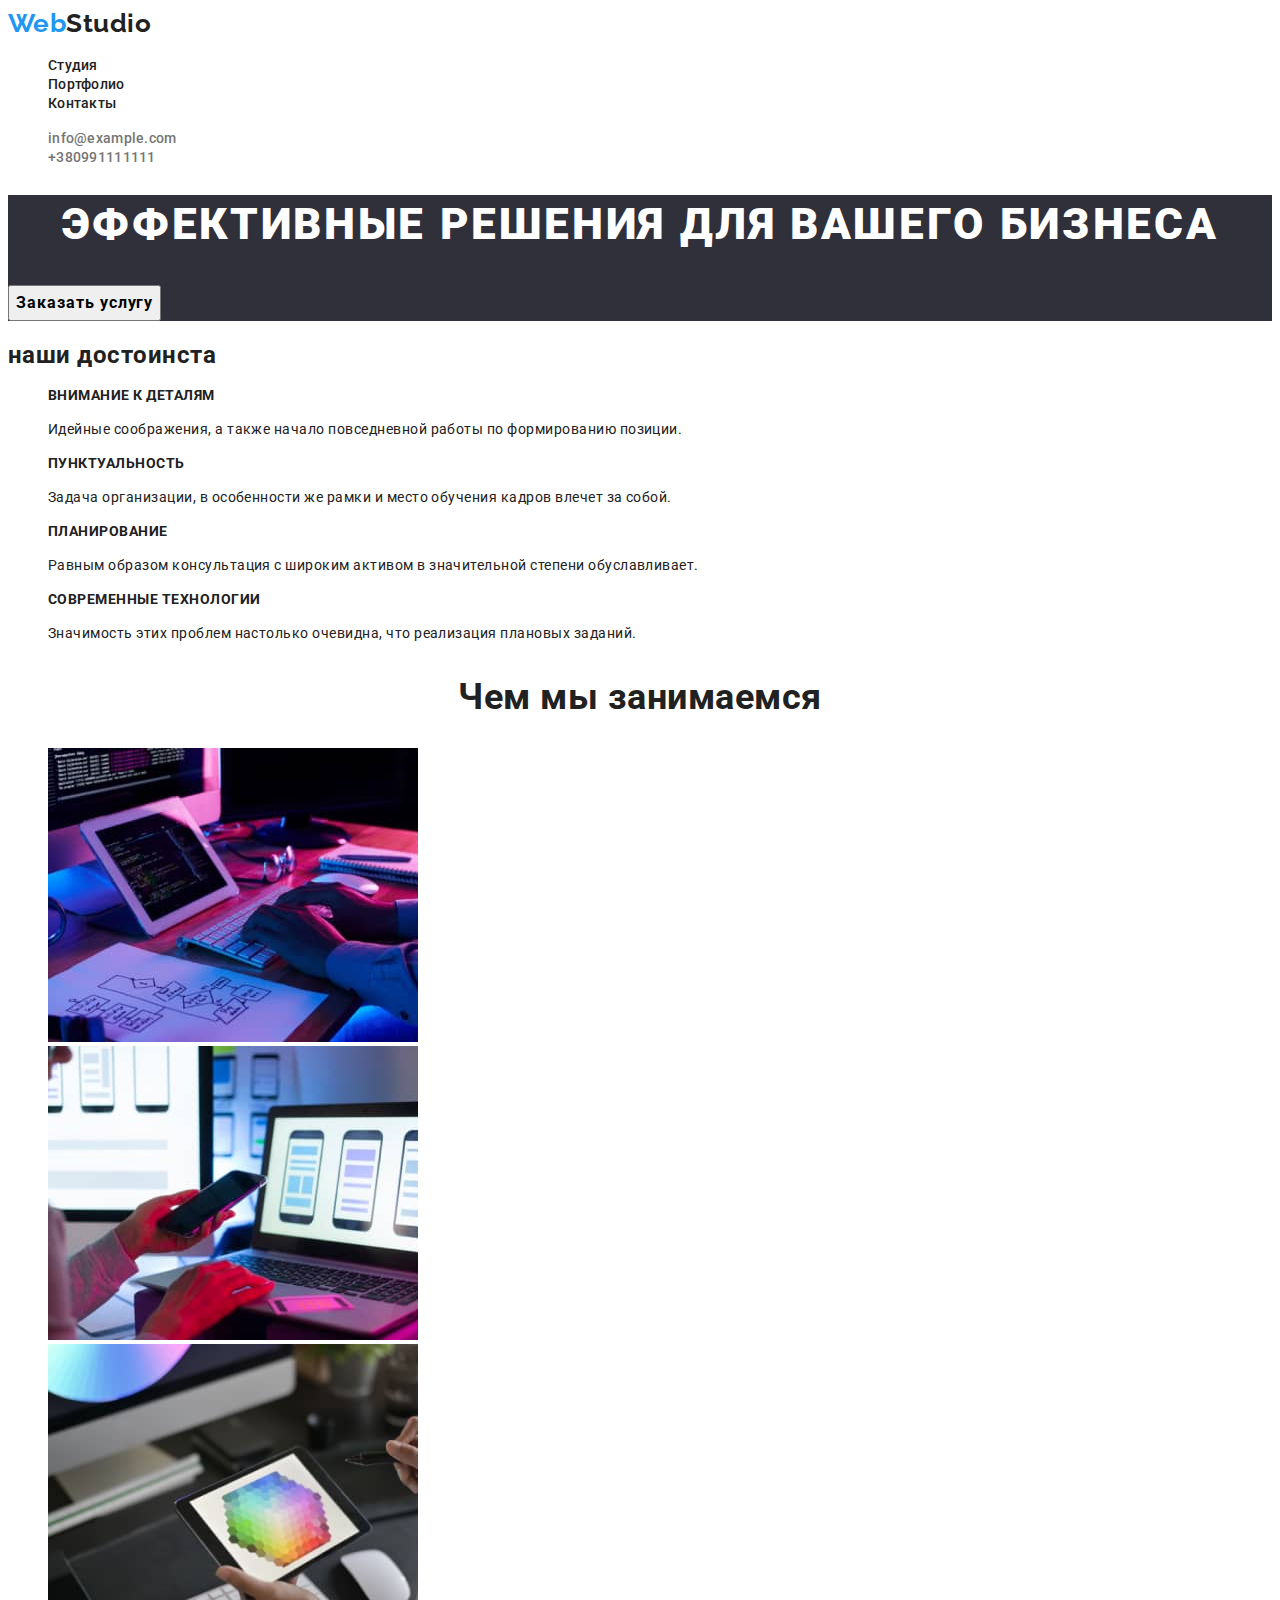
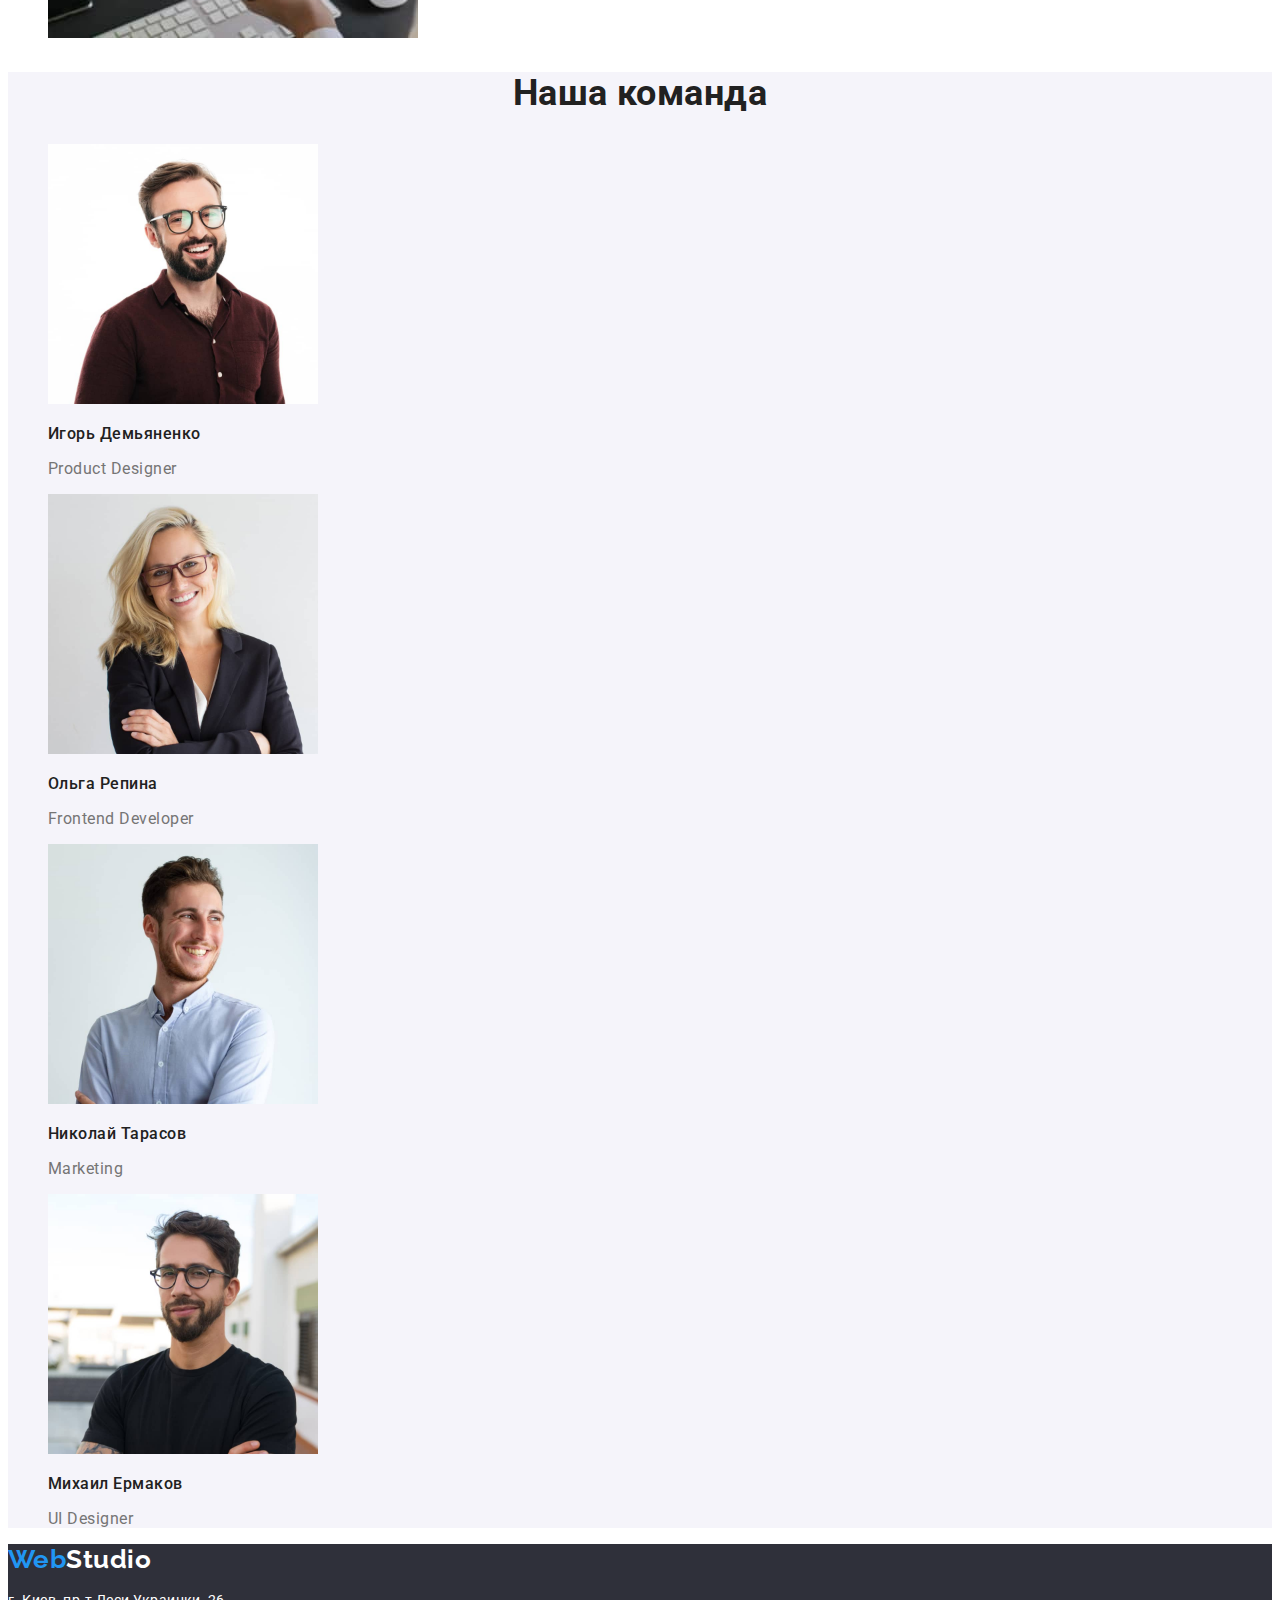
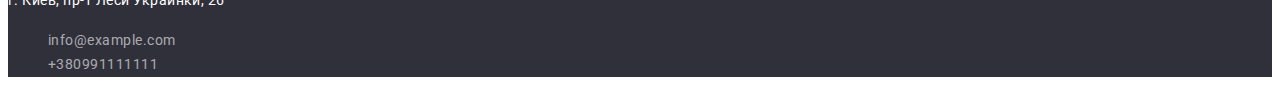
<file: index.html>
<!DOCTYPE html>
<html lang="ru">

<head>
    <meta charset="UTF-8">
    <meta http-equiv="X-UA-Compatible" content="IE=edge">
    <meta name="viewport" content="width=device-width, initial-scale=1.0">
    <title>portfolio</title>
    <link rel="preconnect" href="https://fonts.googleapis.com">
    <link rel="preconnect" href="https://fonts.gstatic.com" crossorigin>
    <link href="https://fonts.googleapis.com/css2?family=Raleway:wght@700&family=Roboto:wght@400;500;700;900&display=swap"
        rel="stylesheet">
    <link rel="stylesheet" href="./css/style.css">
</head>

<body>
    <!-- шапка сайта -->
    <header class="white-background">       
            <a class="web-studio" href="">Web<span class="header-logo">Studio</span></a>
        <nav>
            <ul class="list-off">
                <li><a class="link header-link" href="">Студия</a></li>
                <li><a class="link header-link" href="./portfolio.html">Портфолио</a></li>
                <li><a class="link header-link" href="">Контакты</a></li>
            </ul>
        </nav>
            <ul class="list-off">
                <li><a class="link header-contact" href="mailto:info@example.com">info@example.com</a></li>
                <li><a class="link header-contact" href="tel:+380991111111">+380991111111</a></li>
            </ul>
    </header>
    
    <main>
        <section class="dark-background">
            <h1 class="hero-title">Эффективные решения для вашего бизнеса</h1>
            <button class="link order" type="button">Заказать услугу</button>
        </section>
        <!-- наши достоинста -->
        <section>
            <h2>наши достоинста</h2>
            <ul class="list-off">
                <li>
                    <h3 class="features">Внимание к деталям</h3>
                    <p class="dignity-subtitle">
                        Идейные соображения, а также начало повседневной работы по формированию позиции.
                    </p>
                </li>
                <li>
                    <h3 class="features">Пунктуальность</h3>
                    <p class="dignity-subtitle">Задача организации, в особенности же рамки и место обучения кадров влечет за собой.</p>
                </li>
                <li>
                    <h3 class="features">Планирование</h3>
                    <p class="dignity-subtitle">Равным образом консультация с широким активом в значительной степени обуславливает.</p>
                </li>
                <li>
                    <h3 class="features">Современные технологии</h3>
                    <p class="dignity-subtitle">Значимость этих проблем настолько очевидна, что реализация плановых заданий.</p>
                </li>
            </ul>
        </section>
        <!-- Чем мы занимаемся -->
        <section class="white-background">
            <h2 class="headline">Чем мы занимаемся</h2>
            <ul class="list-off">
                <li>
                    <img src="./img/img.studio/pc.jpeg" alt="адаптация под пк" width="370">
                </li>
                <li>
                    <img src="./img/img.studio/mobile.jpeg" alt="адаптация под мобильный телефон" width="370">
                </li>
                <li>
                    <img src="./img/img.studio/tablet.jpeg" alt="адаптация под планшет" width="370">
                </li>
            </ul>
        </section>
        <!-- Наша команда -->
        <section class="grey-backround">
            <h2 class="headline">Наша команда</h2>
            <ul class="list-off">
                <li>
                    <img src="./img/img.studio/productdesigner.jpeg" alt="дизайнер" width="270">
                    <h3 class="team-developers">Игорь Демьяненко</h3>
                    <p class="team-subtitle" lang="en">Product Designer</p>
                </li>
                <li>
                    <img src="./img/img.studio/frontenddeveloper.jpeg" alt="фронтенд разработчик" width="270">
                    <h3 class="team-developers">Ольга Репина</h3>
                    <p class="team-subtitle">Frontend Developer</p>
                </li>
                <li>
                    <img src="./img/img.studio/marketing.jpeg" alt="маркетинг" width="270">
                    <h3 class="team-developers">Николай Тарасов</h3>
                    <p class="team-subtitle">Marketing</p>
                </li>
                <li>
                    <img src="./img/img.studio/uidesigner.jpeg" alt="ю ай дизайнер" width="270">
                    <h3 class="team-developers">Михаил Ермаков</h3>
                    <p class="team-subtitle">UI Designer</p>
                </li>
            </ul>
        </section>
    </main>
    <!-- подвал -->
    <footer class="dark-background">
        <a class="web-studio" href="">Web<span class="footer-logo">Studio</span></a>
        <address>
            <p class="footer-location">г. Киев, пр-т Леси Украинки, 26</p>
            <ul class="list-off">
                <li><a class="link footer-link" href="mailto:info@example.com">info@example.com</a></li>
                <li><a class="link footer-link" href="tel:+380991111111">+380991111111</a></li>
            </ul>
        </address>
    </footer>
    
    
    </body>
    
    </html>
</file>
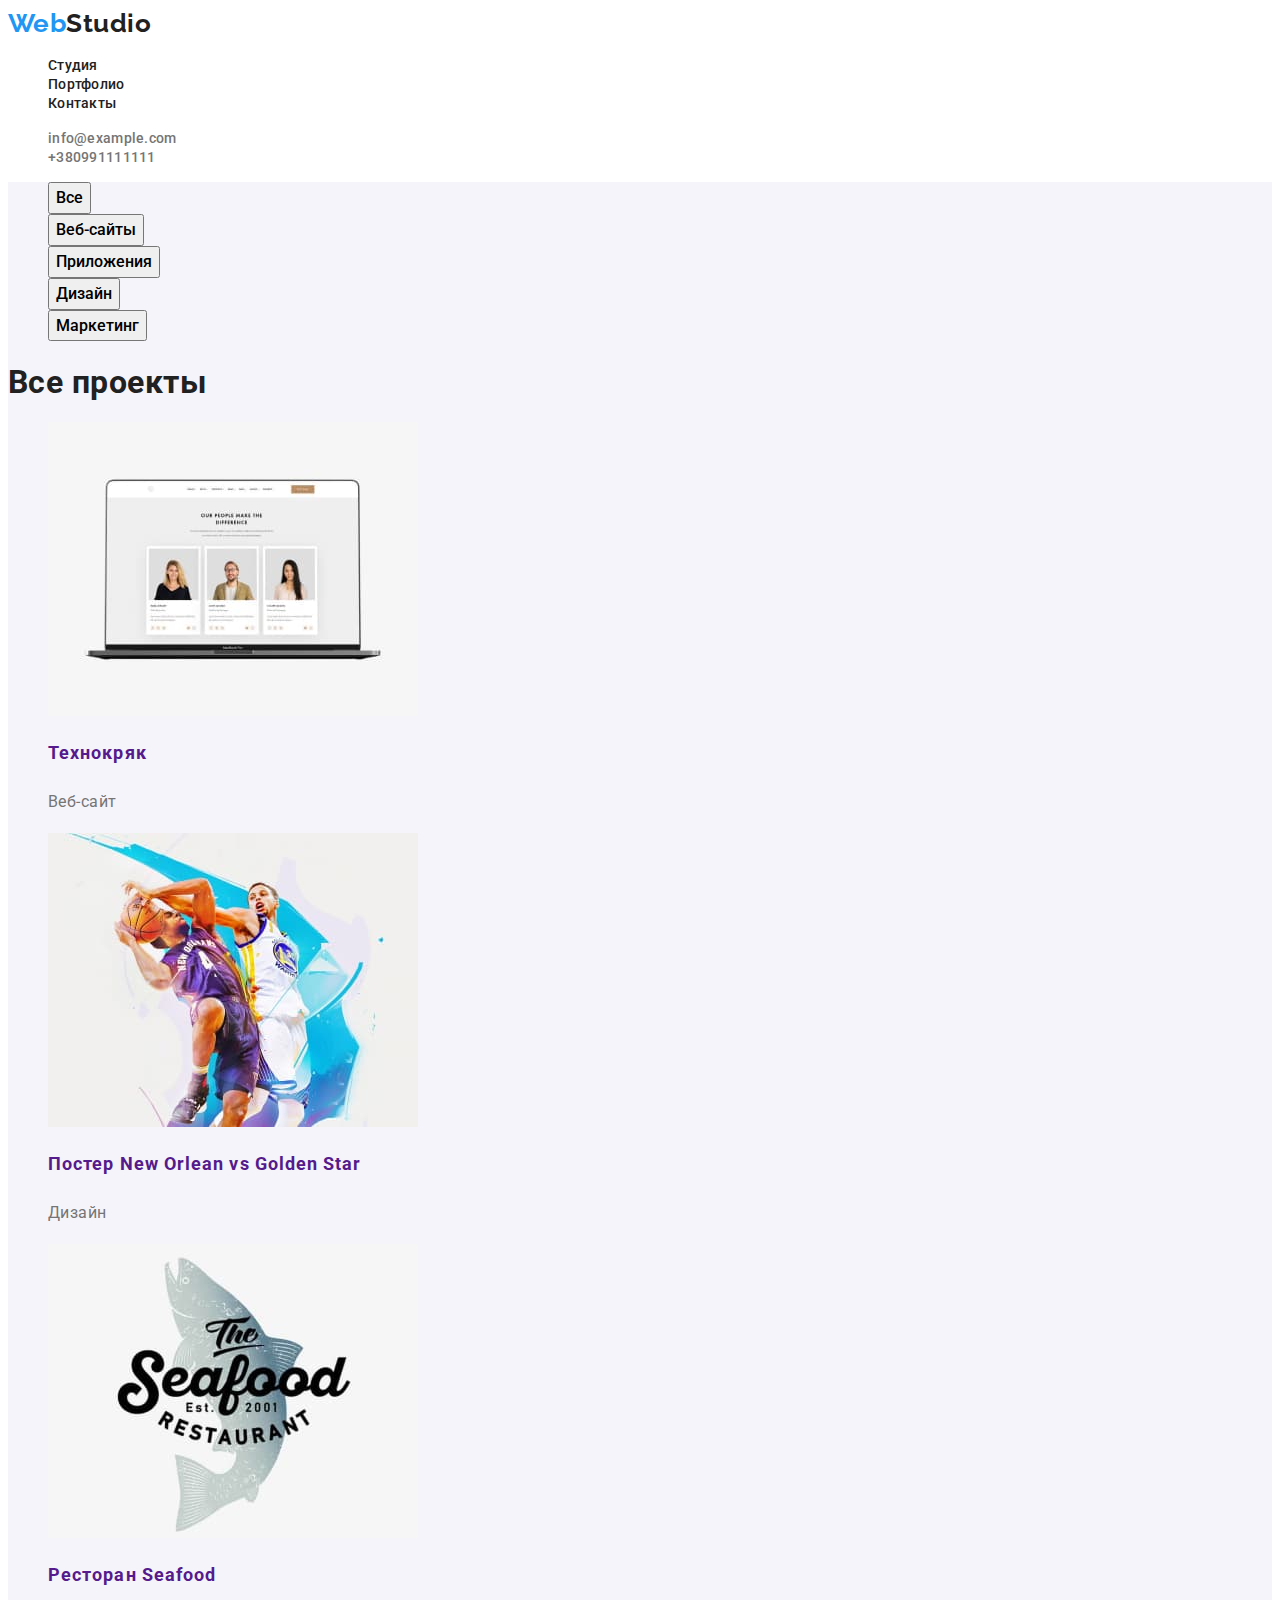
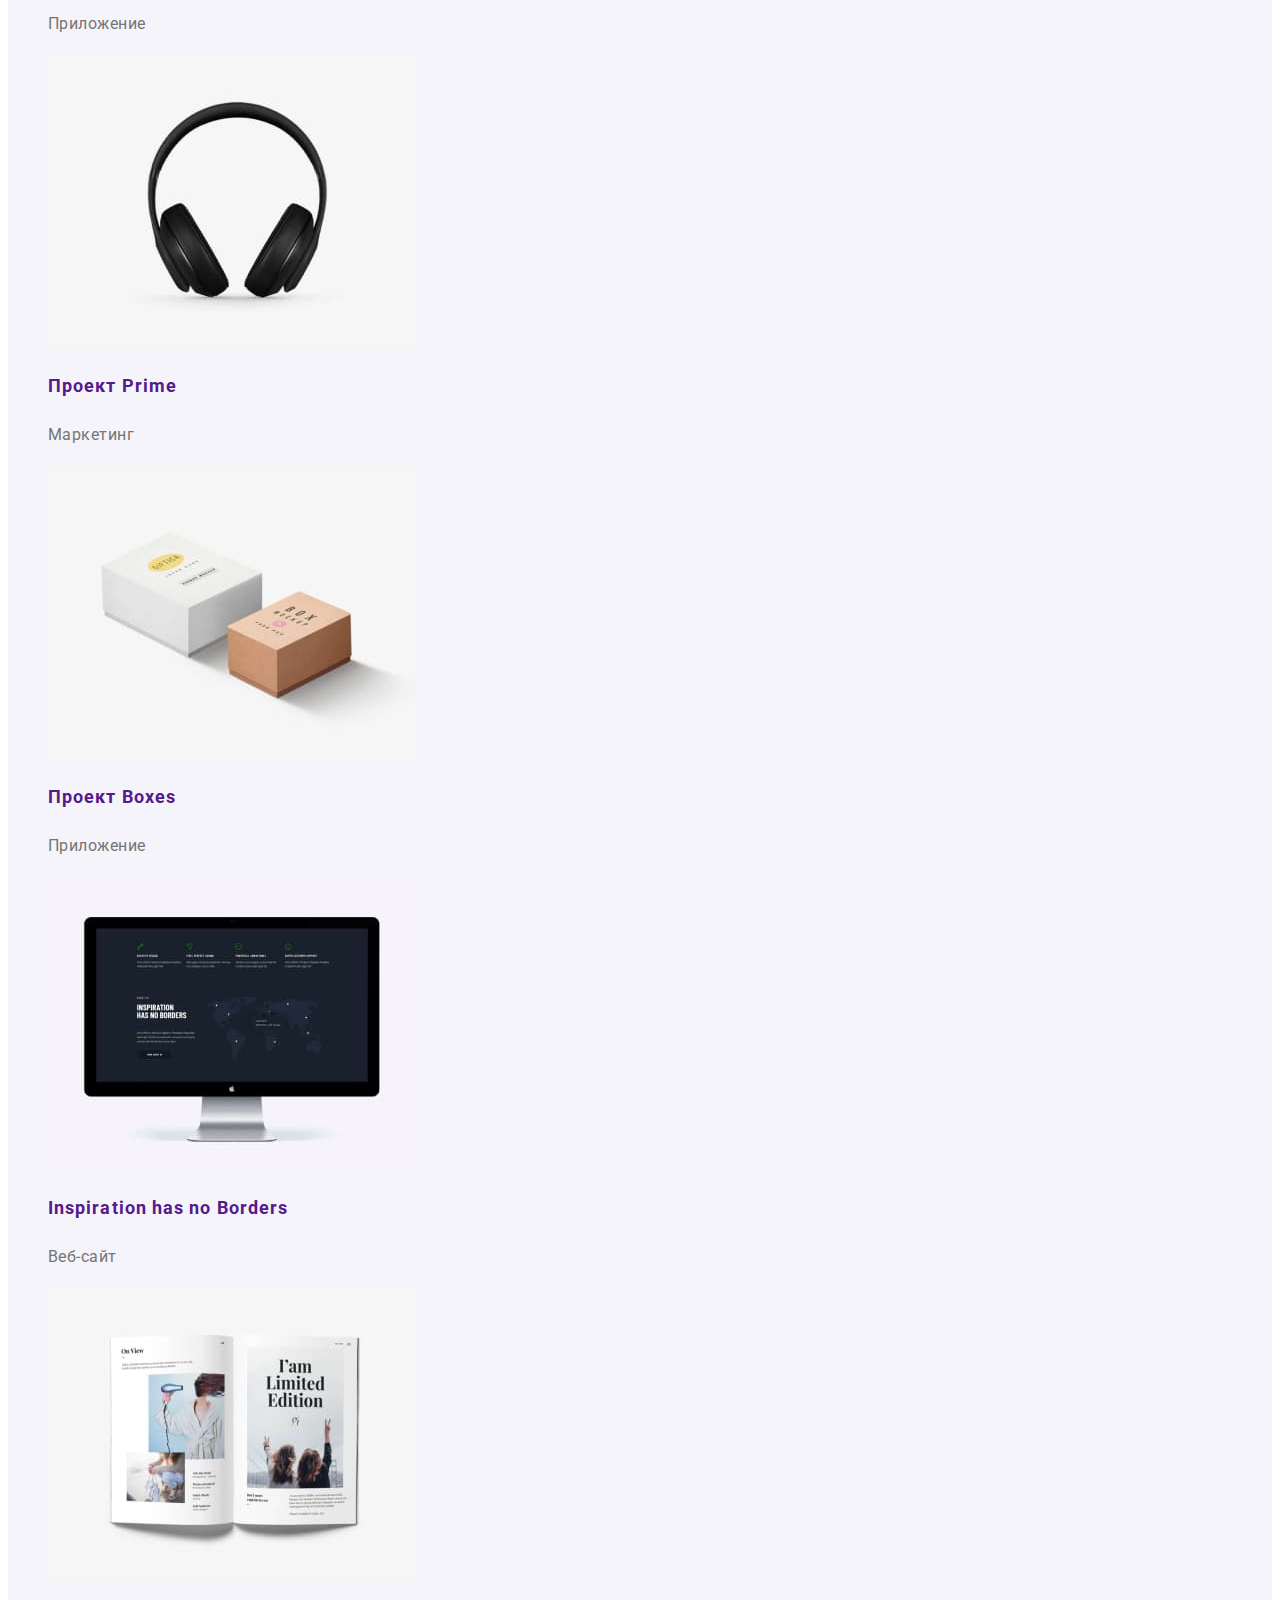
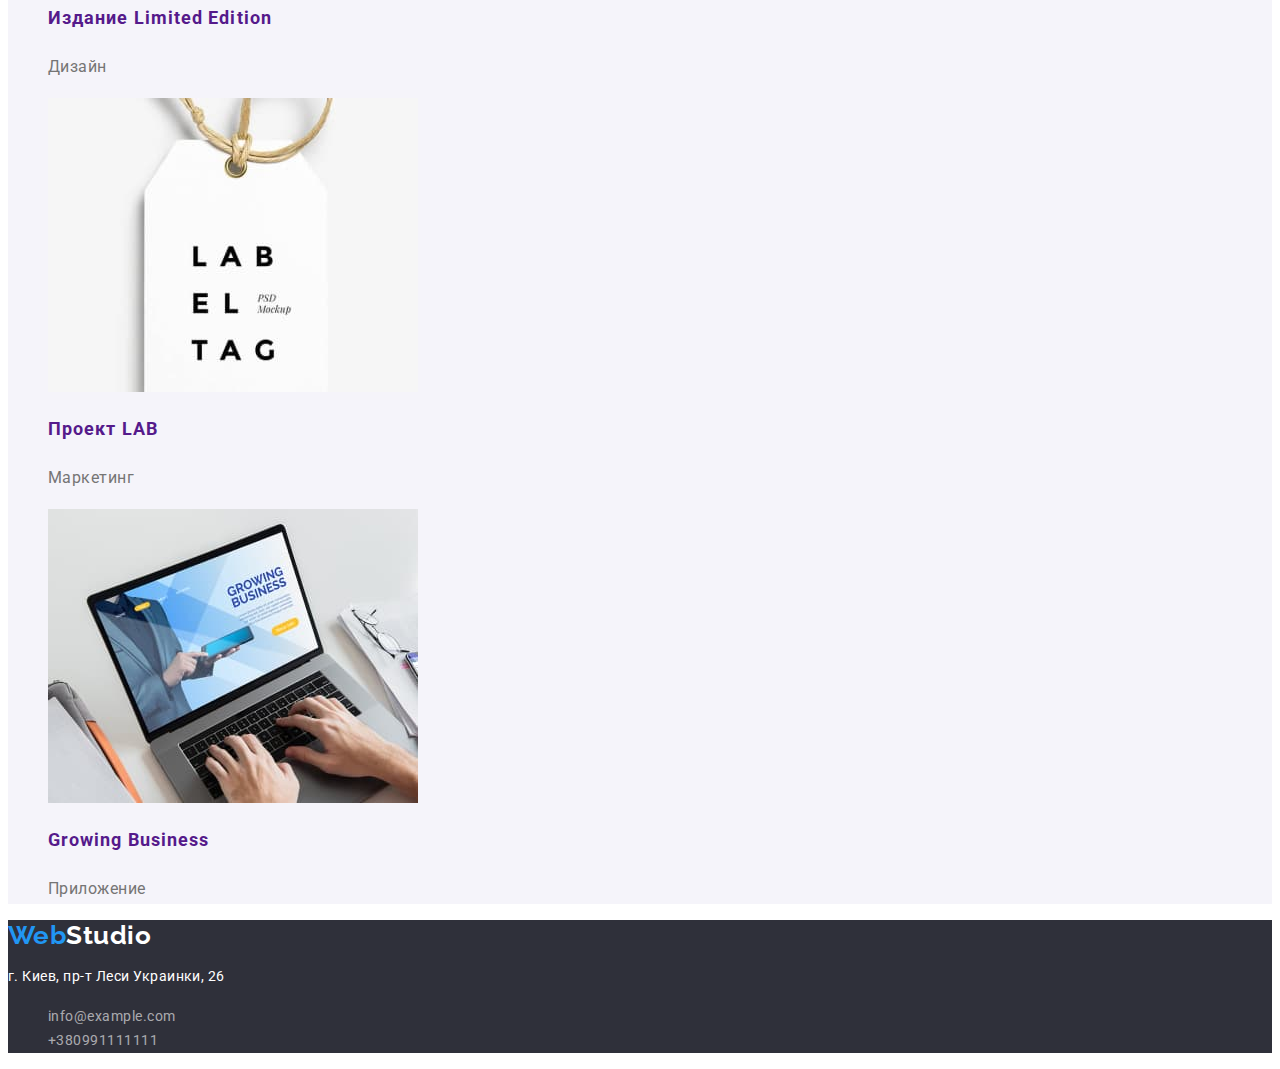
<file: portfolio.html>
<!DOCTYPE html>
<html lang="ru">

<head>
    <meta charset="UTF-8">
    <meta http-equiv="X-UA-Compatible" content="IE=edge">
    <meta name="viewport" content="width=device-width, initial-scale=1.0">
    <title>portfolio</title>
    <link rel="preconnect" href="https://fonts.googleapis.com">
    <link rel="preconnect" href="https://fonts.gstatic.com" crossorigin>
    <link href="https://fonts.googleapis.com/css2?family=Raleway:wght@700&family=Roboto:wght@400;500;700;900&display=swap"
        rel="stylesheet">
    <link rel="stylesheet" href="./css/style.css">
</head>

<body>
    <!-- шапка сайта -->
    <header class="white-background">
        <nav>
            <a class="web-studio" href="">Web<span class="header-logo">Studio</span></a>
            <ul class="list-off">
                <li><a class="link header-link" href="./index.html">Студия</a></li>
                <li><a class="link header-link" href="">Портфолио</a></li>
                <li><a class="link header-link" href="">Контакты</a></li>
            </ul>
        </nav>
            <ul class="list-off">
                <li><a class="link header-contact" href="mailto:info@example.com">info@example.com</a></li>
                <li><a class="link header-contact" href="tel:+380991111111">+380991111111</a></li>
            </ul>
    </header>
    
    <main>
        <section class="grey-backround">
                <ul class="list-off">
                    <li><button class="link button-title" type="button">Все</button></li>
                    <li><button class="link button-title" type="button">Веб-сайты</button></li>
                    <li><button class="link button-title" type="button">Приложения</button></li>
                    <li><button class="link button-title" type="button">Дизайн</button></li>
                    <li><button class="link button-title" type="button">Маркетинг</button></li>
                </ul>
        
                <h1>Все проекты</h1>
            <ul class="list-off">
                <li>
                    <a class="decor-off" href="">
                        <img src="./img/img.portfolio/techno.jpeg" 
                            alt="тех. отдел"
                            width="370">
                        <h2 class="projects-names">Технокряк</h2>
                        <p class="projects-subtitle">Веб-сайт</p>
                    </a>
                </li>
                <li>
                    <a class="decor-off" href="">
                        <img src="./img/img.portfolio/new-orlean.jpeg"
                             alt="два баскетболиста играют"
                             width="370">
                        <h2 class="projects-names">Постер New Orlean vs Golden Star</h2>
                        <p class="projects-subtitle">Дизайн</p>
                    </a>
                </li>
                <li>
                    <a class="decor-off" href="">
                        <img src="./img/img.portfolio/seafood.jpeg"
                             alt="логотип ресторана"
                             width="370">
                        <h2 class="projects-names">Ресторан Seafood</h2>
                        <p class="projects-subtitle">Приложение</p>
                    </a>
                </li>
                <li>
                    <a class="decor-off" href="">
                        <img src="./img/img.portfolio/prime.jpeg"
                             alt="наушники большие"
                             width="370">
                        <h2 class="projects-names">Проект Prime</h2>
                        <p class="projects-subtitle">Маркетинг</p>
                    </a>
                </li>
                <li>
                    <a class="decor-off" href="">
                        <img src="./img/img.portfolio/boxes.jpeg"
                             alt="коробки разные"
                             width="370">
                        <h2 class="projects-names">Проект Boxes</h2>
                        <p class="projects-subtitle">Приложение</p>
                    </a>
                </li>
                <li>
                    <a class="decor-off" href="">
                        <img src="./img/img.portfolio/no-borders.jpeg"
                             alt="монитор компьютера"
                             width="370">
                        <h2 class="projects-names">Inspiration has no Borders</h2>
                        <p class="projects-subtitle">Веб-сайт</p>
                    </a>
                </li>
                <li>
                    <a class="decor-off" href="">
                        <img src="./img/img.portfolio/limited-edition.jpeg"
                             alt="открытый журнал"
                             width="370">
                        <h2 class="projects-names">Издание Limited Edition</h2>
                        <p class="projects-subtitle">Дизайн</p>
                    </a>
                </li>
                <li>
                    <a class="decor-off" href="">
                        <img src="./img/img.portfolio/lab.jpeg"
                             alt="ярлык с названием"
                             width="370">
                        <h2 class="projects-names">Проект LAB</h2>
                        <p class="projects-subtitle">Маркетинг</p>
                    </a>
                </li>
                <li>
                    <a class="decor-off" href="">
                        <img src="./img/img.portfolio/growing-business.jpeg"
                             alt="работает с лаптопом"
                             width="370">
                        <h2 class="projects-names">Growing Business</h2>
                        <p class="projects-subtitle">Приложение</p>
                    </a>
                </li>
            </ul>
        </section>
    </main>
    <footer class="dark-background">
        <a class="web-studio" href="">Web<span class="footer-logo">Studio</span></a>
                <address>
                    <p class="footer-location">г. Киев, пр-т Леси Украинки, 26</p>
                    <ul class="list-off">
                        <li><a class="link footer-link" href="mailto:info@example.com">info@example.com</a></li>
                        <li><a class="link footer-link" href="tel:+380991111111">+380991111111</a></li>
                    </ul>
                </address>
    </footer>
    
    
    </body>
    
    </html>
</file>
<file: css/style.css>
body {
  color: #212121;
  font-family: "Roboto", sans-serif;
  letter-spacing: 0.03em;
}
:root {
  --white-color: #fff;
  --grey-color: #757575;
}
.list-off {
  list-style: none;
}
.decor-off {
  text-decoration: none;
}
.link:hover,
.link:focus {
  color: #2196f3;
}
.white-background {
  background-color: var(--white-color);
}
.grey-backround {
  background-color: #f5f4fa;
}
.dark-background {
  background-color: #2f303a;
}

.header-link,
.header-contact {
  color: #212121;
  font-weight: 500;
  font-size: 14px;
  line-height: 1.14;
  letter-spacing: 0.02em;
  text-decoration: none;
}
.header-contact {
  color: var(--grey-color);
}
.features {
  font-weight: 700;
  font-size: 14px;
  line-height: 1.14;
  text-transform: uppercase;
}
.footer-link,
.dignity-subtitle,
.footer-location {
  font-size: 14px;
  line-height: 1.71;
  font-style: normal;
}
.footer-link {
  color: rgba(255, 255, 255, 0.6);
  text-decoration: none;
}
.footer-location {
  color: var(--white-color);
}
.web-studio {
  font-family: "Raleway", sans-serif;
  color: #2196f3;
  font-weight: 700;
  font-size: 26px;
  line-height: 1.19;
  text-decoration: none;
}
.header-logo {
  color: #212121;
}
.footer-logo {
  color: var(--white-color);
}
.order {
  cursor: pointer;
  font-family: inherit;
  font-weight: 700;
  font-size: 16px;
  line-height: 1.87;
  letter-spacing: 0.06em;
}
.hero-title {
  color: var(--white-color);
  font-weight: 900;
  text-transform: uppercase;
  font-size: 44px;
  line-height: 1.36;
  letter-spacing: 0.06em;

  text-align: center;
}
.headline {
  font-weight: 700;
  font-size: 36px;
  line-height: 1.17;
  text-align: center;
}
.team-developers {
  font-weight: 500;
  font-size: 16px;
  line-height: 1.19;
}
.team-subtitle {
  color: var(--grey-color);
  font-size: 16px;
  line-height: 1.19;
}
.dignity-subtitle {
  font-size: 14px;
  line-height: 1.71;
}
/* portfolio */

.button-title {
  cursor: pointer;
  font-weight: 500;
  font-family: inherit;
  font-size: 16px;
  line-height: 1.62;
}
.projects-subtitle {
  color: var(--grey-color);
  font-size: 16px;
  line-height: 1.87;
}
.projects-names {
  font-weight: 700;
  font-size: 18px;
  line-height: 2;
  letter-spacing: 0.06em;
}
</file>
